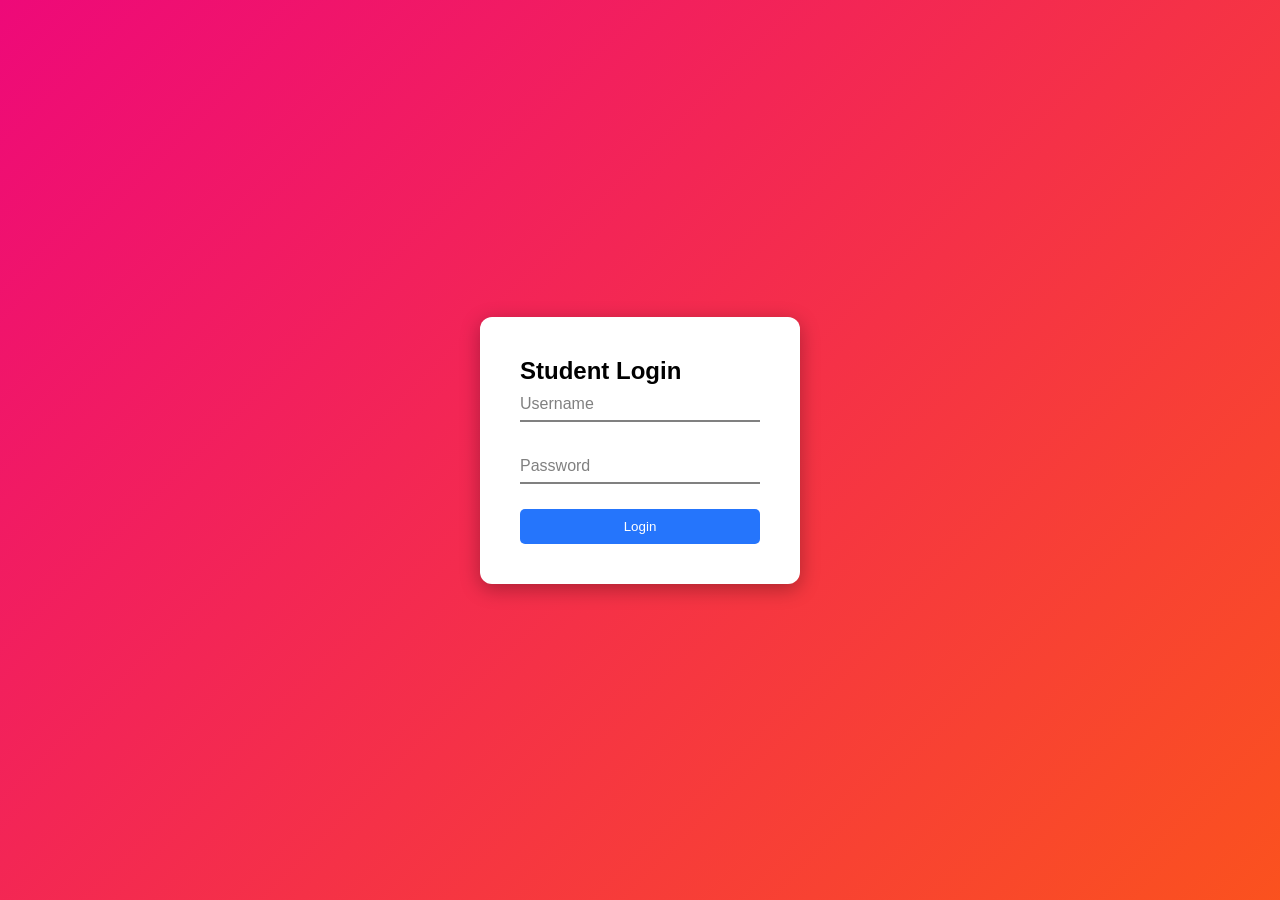
<file: index.html>
<!DOCTYPE html>
<html>

<head>
<title>Login Page</title>
<link rel="stylesheet" href="style.css">
</head>

<body class="login-body">

<div class="login-container">

<h2>Student Login</h2>

<div class="input-group">
<input type="text" required>
<label>Username</label>
</div>

<div class="input-group">
<input type="password" required>
<label>Password</label>
</div>

<a href="product.html">
<button>Login</button>
</a>

</div>

</body>
</html>
</file>
<file: style.css>
*{
margin:0;
padding:0;
box-sizing:border-box;
font-family:Arial;
}


/* LOGIN PAGE BACKGROUND */

.login-body{

height:100vh;

display:flex;

justify-content:center;

align-items:center;

background:linear-gradient(-45deg,#6a11cb,#2575fc,#ff6a00,#ee0979);

background-size:400% 400%;

animation:bgmove 10s infinite ease;

}


/* LOGIN CARD */

.login-container{

width:320px;

padding:40px;

background:white;

border-radius:12px;

box-shadow:0px 5px 20px rgba(0,0,0,0.3);

}


/* LOGIN INPUT */

.input-group{

position:relative;

margin-bottom:25px;

}


.input-group input{

width:100%;

padding:10px;

border:none;

border-bottom:2px solid gray;

outline:none;

}


/* FLOATING LABEL */

.input-group label{

position:absolute;

left:0;

top:10px;

color:gray;

transition:0.3s;

}


.input-group input:focus ~ label,
.input-group input:valid ~ label{

top:-10px;

font-size:12px;

color:#2575fc;

}


/* LOGIN BUTTON */

.login-container button{

width:100%;

padding:10px;

background:#2575fc;

color:white;

border:none;

cursor:pointer;

border-radius:5px;

}


/* HEADER */

header{

background:#2575fc;

color:white;

display:flex;

justify-content:space-between;

padding:20px;

}


nav a{

color:white;

margin-left:20px;

text-decoration:none;

font-weight:bold;

}


/* PRODUCT SECTION */

.products{

display:flex;

justify-content:center;

gap:40px;

margin-top:60px;

}


/* PRODUCT CARD */

.card{

width:220px;

padding:20px;

border-radius:10px;

box-shadow:0px 5px 20px rgba(0,0,0,0.2);

text-align:center;

transition:0.3s;

}


.card:hover{

transform:translateY(-10px);

}


.card img{

width:100%;

}


/* BUY BUTTON */

.card button{

margin-top:10px;

padding:10px;

border:none;

background:#2575fc;

color:white;

cursor:pointer;

border-radius:5px;

}


.card button:hover{

background:#6a11cb;

}


/* BACKGROUND ANIMATION */

@keyframes bgmove{

0%{background-position:0% 50%;}
50%{background-position:100% 50%;}
100%{background-position:0% 50%;}

}
</file>
